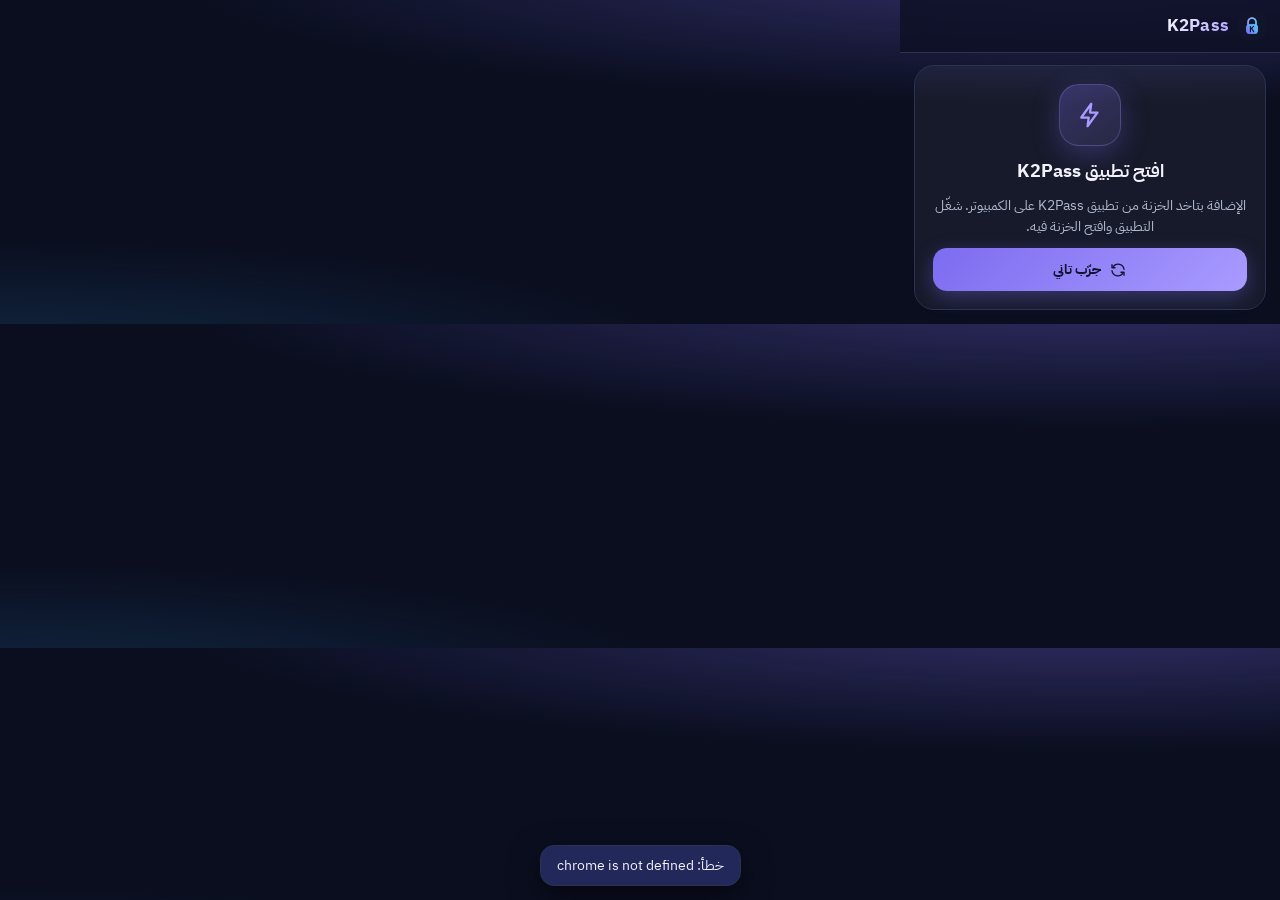
<file: extension/popup.html>
<!doctype html>
<html lang="ar" dir="rtl">
<head>
<meta charset="utf-8">
<meta name="viewport" content="width=device-width, initial-scale=1">
<title>K2Pass</title>
<link rel="stylesheet" href="popup.css">
</head>
<body>
  <header>
    <div class="brand"><img src="icons/48.png" alt="" width="28" height="28"><span>K2Pass</span></div>
    <div class="hdr-actions">
      <button id="btn-lock" class="icon hidden" title="قفل"><i data-i="lock"></i></button>
    </div>
  </header>

  <main>
    <section id="v-import" class="hidden">
      <div class="card hero">
        <div class="badge"><i data-i="bolt" data-s="30"></i></div>
        <h2>افتح تطبيق K2Pass</h2>
        <p class="lead" id="imp-msg">الإضافة بتاخد الخزنة من تطبيق K2Pass على الكمبيوتر. شغّل التطبيق وافتح الخزنة فيه.</p>
        <button id="btn-retry" class="primary"><i data-i="sync" data-s="18"></i>جرّب تاني</button>
      </div>
    </section>

    <section id="v-unlock" class="hidden">
      <div class="card hero">
        <div class="badge"><i data-i="lock" data-s="30"></i></div>
        <h2>فتح الخزنة</h2>
        <p class="lead">اكتب الماستر باسورد عشان تفتح حساباتك.</p>
        <input id="pw" type="password" placeholder="الماستر باسورد" autocomplete="off">
        <button id="btn-unlock" class="primary">فتح</button>
        <p id="unlock-err" class="err"></p>
      </div>
    </section>

    <section id="v-list" class="hidden">
      <div class="searchbox"><i data-i="search" data-s="17"></i><input id="q" type="search" placeholder="ابحث في حساباتك" autocomplete="off"></div>
      <select id="folder"></select>
      <div id="list"></div>
      <p id="empty" class="empty hidden">مفيش نتائج</p>
    </section>
  </main>
  <div id="toast" class="toast hidden"></div>
  <script src="lib/argon2.umd.min.js"></script>
  <script type="module" src="popup.js"></script>
</body>
</html>
</file>
<file: extension/popup.css>
@font-face{font-family:'Plex';font-weight:400;src:url(fonts/plex_arabic_regular.ttf)}
@font-face{font-family:'Plex';font-weight:500;src:url(fonts/plex_arabic_medium.ttf)}
@font-face{font-family:'Plex';font-weight:700;src:url(fonts/plex_arabic_bold.ttf)}
:root{--bg:#0a0e1f;--surface:#12182e;--card:rgba(255,255,255,.05);--card2:rgba(255,255,255,.09);--line:#2a3350;--txt:#f1f2fa;--mut:#b0b9d0;--pri:#a99bff;--pri-c:#332a73;--on-pri:#0e1330;--sec:#4fd1ff;--pri2:#7c6cf0;--err:#ff727f;--warn:#ffa94d;--ok:#51cf66;--fav:#ffc76b;--r:14px;--rc:20px;--rl:26px;--s1:4px;--s2:8px;--s3:12px;--s4:16px;--s5:24px}
*{box-sizing:border-box}
body{margin:0;width:380px;min-height:220px;max-height:600px;background:radial-gradient(120% 70% at 85% -10%,rgba(124,108,240,.35),transparent 60%),radial-gradient(90% 60% at 0% 110%,rgba(52,152,219,.18),transparent 60%),var(--bg);color:var(--txt);font:14px/1.5 'Plex','Segoe UI',Tahoma,sans-serif;overflow-x:hidden}
i{display:inline-flex;align-items:center;justify-content:center;flex:none}
header{display:flex;align-items:center;justify-content:space-between;padding:12px 14px;background:rgba(10,14,31,.7);backdrop-filter:blur(10px);border-bottom:1px solid var(--line);position:sticky;top:0;z-index:4}
.brand{display:flex;align-items:center;gap:9px;font-weight:700;font-size:17px;letter-spacing:.2px}
.brand img{border-radius:9px}
.brand span{background:linear-gradient(135deg,#fff,var(--pri));-webkit-background-clip:text;background-clip:text;color:transparent}
.hdr-actions{display:flex;gap:2px}
button{font:inherit;color:var(--txt);cursor:pointer}
.icon{background:none;border:0;width:34px;height:34px;border-radius:11px;display:inline-flex;align-items:center;justify-content:center;color:var(--mut);transition:.15s}
.icon:hover{background:var(--card2);color:var(--txt)}
.icon.spin svg{animation:sp .9s linear infinite}
@keyframes sp{to{transform:rotate(-360deg)}}
.hidden{display:none !important}
main{padding:12px 14px 14px}
.card{background:var(--card);border:1px solid var(--line);border-radius:var(--rc);padding:18px;display:flex;flex-direction:column;gap:11px}
.hero{align-items:stretch;text-align:center}
.badge{align-self:center;width:62px;height:62px;border-radius:20px;display:flex;align-items:center;justify-content:center;color:var(--pri);background:linear-gradient(145deg,rgba(124,108,240,.3),rgba(169,155,255,.12));border:1px solid rgba(169,155,255,.25);box-shadow:0 8px 28px rgba(124,108,240,.3)}
h2{margin:0;font-size:18px;font-weight:700}
p{margin:0}
.lead{color:var(--mut)}
.hint{color:var(--mut);font-size:12px;line-height:1.7}
.hint i{vertical-align:-2px;margin-inline-end:3px}
.err{color:var(--err);min-height:1em;font-size:13px}
.or{display:flex;align-items:center;gap:10px;color:var(--mut);font-size:12px}
.or:before,.or:after{content:"";flex:1;height:1px;background:var(--line)}
input[type=password],input[type=search],input[type=text],select{width:100%;padding:11px 13px;border-radius:14px;border:1px solid var(--line);background:rgba(0,0,0,.28);color:var(--txt);font:inherit;outline:none;transition:.15s}
input:focus,select:focus{border-color:var(--pri);box-shadow:0 0 0 3px rgba(169,155,255,.16)}
.primary,.ghost{display:flex;align-items:center;justify-content:center;gap:8px;border-radius:14px;padding:11px 14px;font-weight:700;cursor:pointer;transition:.15s;border:0}
.primary{background:linear-gradient(135deg,var(--pri2),var(--pri));color:var(--on-pri);box-shadow:0 6px 20px rgba(124,108,240,.35)}
.primary:hover{filter:brightness(1.08);transform:translateY(-1px)}
.primary:disabled{opacity:.6;transform:none}
.ghost{background:var(--card);border:1px solid var(--line);color:var(--txt);font-weight:500}
.ghost:hover{background:var(--card2)}
.menu{position:absolute;inset-inline-start:10px;top:54px;z-index:6;background:rgba(26,34,64,.98);backdrop-filter:blur(12px);border:1px solid var(--line);border-radius:16px;padding:6px;display:flex;flex-direction:column;min-width:230px;box-shadow:0 14px 40px rgba(0,0,0,.5)}
.menu button{display:flex;align-items:center;gap:10px;background:none;border:0;padding:10px 12px;text-align:start;border-radius:11px}
.menu button:hover{background:var(--card2)}
.menu .danger{color:var(--err)}
.searchbox{position:relative;display:flex;align-items:center}
.searchbox i{position:absolute;inset-inline-start:13px;color:var(--mut);pointer-events:none}
.searchbox input{padding-inline-start:38px}
select{margin-top:8px;appearance:none;background-image:linear-gradient(45deg,transparent 50%,var(--mut) 50%),linear-gradient(135deg,var(--mut) 50%,transparent 50%);background-size:5px 5px;background-position:calc(100% - 17px) 50%,calc(100% - 12px) 50%;background-repeat:no-repeat}
[dir=rtl] select{background-position:17px 50%,12px 50%}
select option{background:var(--surface)}
#list{display:flex;flex-direction:column;gap:8px;margin-top:12px;max-height:410px;overflow-y:auto;padding-inline-end:2px}
#list::-webkit-scrollbar{width:6px}#list::-webkit-scrollbar-thumb{background:var(--line);border-radius:6px}
.sec{color:var(--pri);font-size:12px;font-weight:700;margin:8px 4px 0;letter-spacing:.3px}
.empty{text-align:center;color:var(--mut);padding:26px 0}
.row{background:var(--card);border:1px solid var(--line);border-radius:var(--r);padding:10px;transition:.15s}
.row:hover{background:var(--card2)}
.row-top{display:flex;align-items:center;gap:11px}
.avatar{width:38px;height:38px;border-radius:13px;background:linear-gradient(145deg,rgba(124,108,240,.38),rgba(169,155,255,.14));color:#fff;display:flex;align-items:center;justify-content:center;font-weight:700;flex:none}
.info{flex:1;min-width:0;cursor:pointer}
.title{font-weight:500;white-space:nowrap;overflow:hidden;text-overflow:ellipsis;display:flex;align-items:center;gap:5px}
.title svg{color:var(--fav);fill:var(--fav);flex:none}
.sub{color:var(--mut);font-size:12px;white-space:nowrap;overflow:hidden;text-overflow:ellipsis}
.acts{display:flex;gap:1px;flex:none}
.acts button,.f button{background:none;border:0;width:30px;height:30px;border-radius:10px;display:inline-flex;align-items:center;justify-content:center;color:var(--mut);transition:.15s}
.acts button:hover,.f button:hover{background:rgba(255,255,255,.12);color:var(--txt)}
.acts button.fillb{color:var(--pri)}
.det{margin-top:9px;border-top:1px solid var(--line);padding-top:9px;display:flex;flex-direction:column;gap:7px}
.f{display:flex;align-items:center;gap:6px;min-height:30px}
.f .k{color:var(--mut);font-size:12px;width:78px;flex:none}
.f .v{flex:1;word-break:break-all;font-family:Consolas,'Cascadia Mono',monospace;font-size:12.5px}
.f button{width:26px;height:26px}
.otp{font-size:20px;letter-spacing:3px;color:var(--ok);font-weight:700}
.toast{position:fixed;bottom:14px;inset-inline:0;margin:auto;width:max-content;max-width:90%;background:rgba(36,42,92,.96);border:1px solid var(--line);padding:9px 16px;border-radius:14px;z-index:9;box-shadow:0 10px 30px rgba(0,0,0,.5);animation:up .18s ease-out}
@keyframes up{from{transform:translateY(8px);opacity:0}}
/* pairing page */
.page{width:auto;max-width:540px;margin:0 auto;min-height:100vh;max-height:none}
.step{display:flex;gap:12px;align-items:flex-start}
.num{flex:none;width:28px;height:28px;border-radius:50%;background:linear-gradient(135deg,var(--pri2),var(--pri));color:var(--on-pri);font-weight:700;display:flex;align-items:center;justify-content:center}
.step h2{font-size:16px;margin-bottom:3px}
#qr{background:#fff;padding:14px;border-radius:20px;align-self:center;line-height:0;box-shadow:0 12px 40px rgba(124,108,240,.4)}
#qr svg{width:240px;height:240px}
.status{display:flex;align-items:center;gap:9px;padding:10px 12px;border-radius:14px;background:rgba(0,0,0,.25);border:1px solid var(--line);color:var(--mut);font-size:13px}
.dot{width:9px;height:9px;border-radius:50%;background:var(--pri);flex:none;animation:pulse 1.4s ease-in-out infinite}
.status.ok{color:var(--ok)}.status.ok .dot{background:var(--ok);animation:none}
.status.bad{color:var(--err)}.status.bad .dot{background:var(--err);animation:none}
@keyframes pulse{50%{opacity:.25;transform:scale(.7)}}
details summary{cursor:pointer;color:var(--mut);font-size:13px}
.row2{display:flex;gap:8px}.row2>*{flex:1}
</file>
